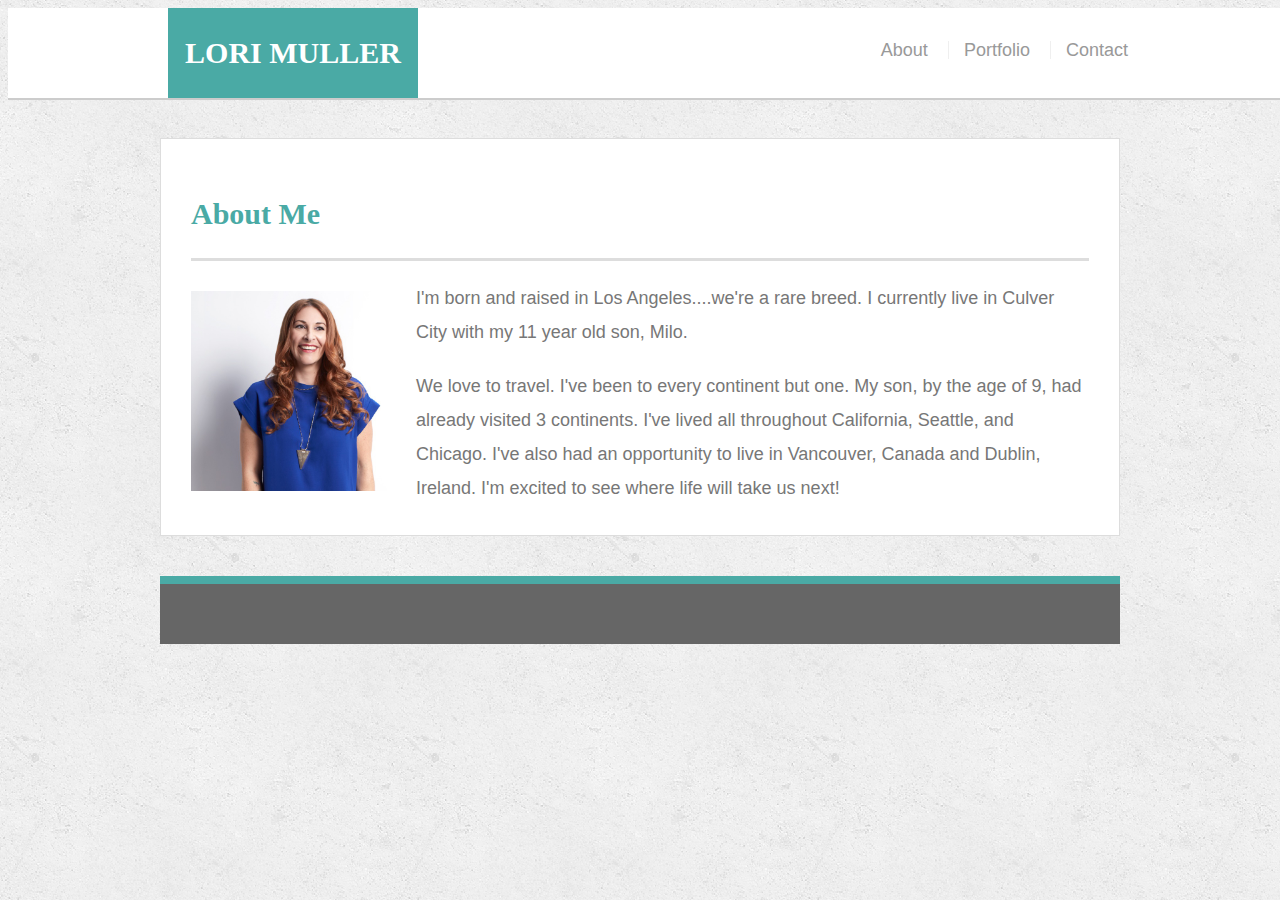
<file: index.html>
<!doctype html>
<html lang="en-us">

<head>
  <meta charset="UTF-8">
  <meta name="viewport" content="width=device-width, initial-scale=1">

  <title>About | Lori M.</title>
  <link rel="stylesheet" type="text/css" href="style.css">
</head>

<body>

  <header id="masthead">
    <div class="container">
      <a href="index.html" id="logo">LORI MULLER</a>
      <nav>
        <a href="index.html">About</a>
        <a href="portfolio.html">Portfolio</a>
        <a href="contact.html">Contact</a>
      </nav>
    </div>
  </header>

  <div id="main-container" class="container">
      <div class=col->
    <section class="main-section">
      <h1>About Me</h1>

    <img src="images/Version 2.jpg" class="auth-image" alt="Your Name">
    <p>I'm born and raised in Los Angeles....we're a rare breed. I currently live in Culver City with my 11 year old son, Milo.
    </p>

    <p>
      We love to travel. I've been to every continent but one. My son, by the age of 9, had already visited 3 continents.
      I've lived all throughout California, Seattle, and Chicago. I've also had an opportunity to live in Vancouver, Canada and Dublin, Ireland.
      I'm excited to see where life will take us next!
    </p>

    </section>

  </div>

  <footer>
    <div class="container">
    </div>
  </footer>
</body>

</html>
</file>
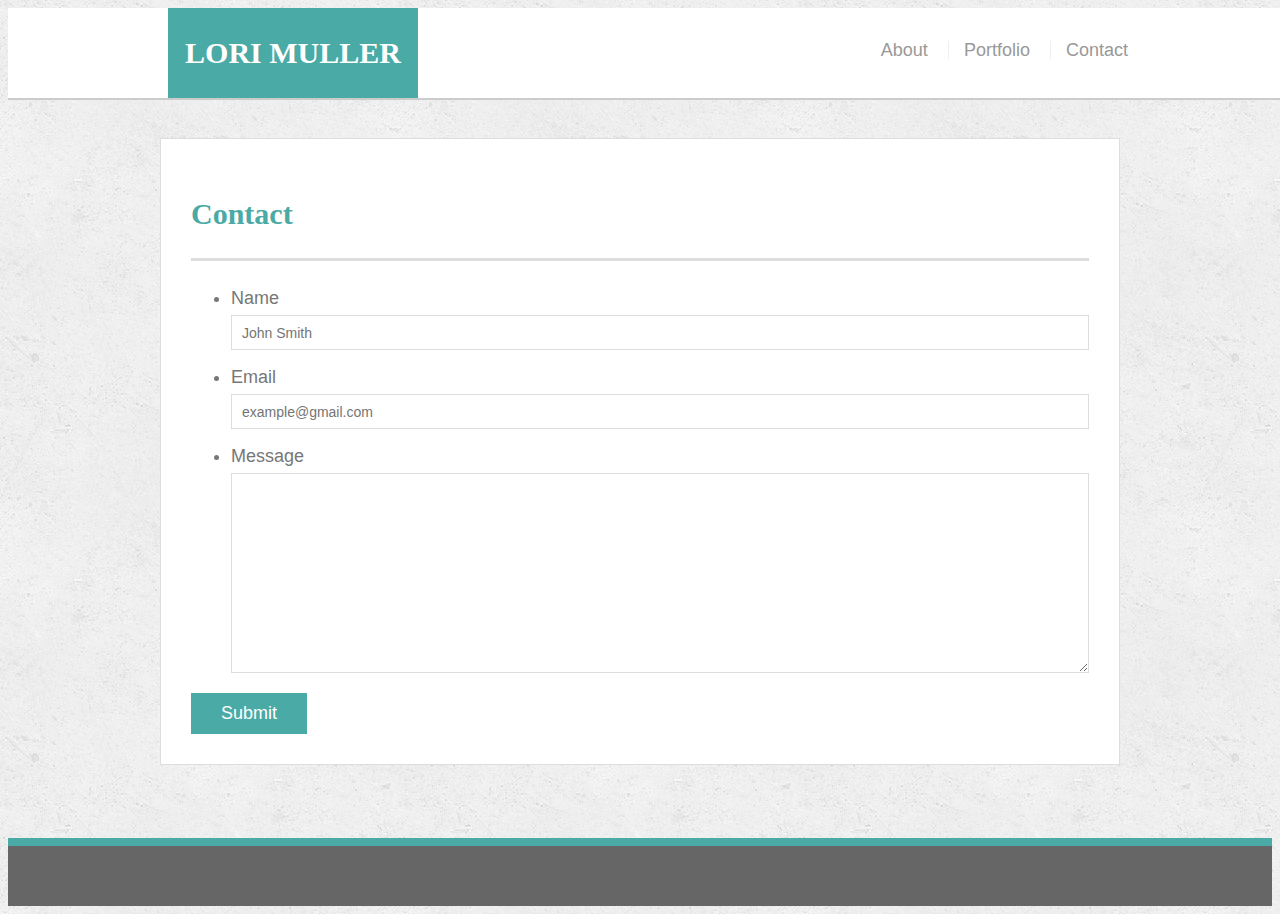
<file: contact.html>
<!doctype html>
<html lang="en-us">

<head>
  <meta charset="UTF-8">
  <meta name="viewport" content="width=device-width, initial-scale=1">

  <title>Contact | Your Name</title>
  <link rel="stylesheet" type="text/css" href="style.css">
</head>

<body>

  <header id="masthead">
    <div class="container">
      <a href="index.html" id="logo">LORI MULLER</a>
      <nav>
        <a href="index.html">About</a>
        <a href="portfolio.html">Portfolio</a>
        <a href="contact.html">Contact</a>
      </nav>
    </div>
  </header>

  <div id="main-container" class="container">
    <section class="main-section">
      <h1>Contact</h1>

      <form id="contact-form">
        <ul>
          <li>
            <label for="name">Name</label>
            <input type="text" id="name" name="name" placeholder="John Smith" required="required">
          </li>
          <li>
            <label for="email">Email</label>
            <input type="email" id="email" name="email" placeholder="example@gmail.com" required="required">
          </li>
          <li>
            <label for="message">Message</label>
            <textarea id="message" name="message" required="required"></textarea>
          </li>
        </ul>
        <input type="submit">
      </form>

    </section>

  </div>

  <footer>
    <div class="container">
   
    </div>
  </footer>
</body>

</html>
</file>
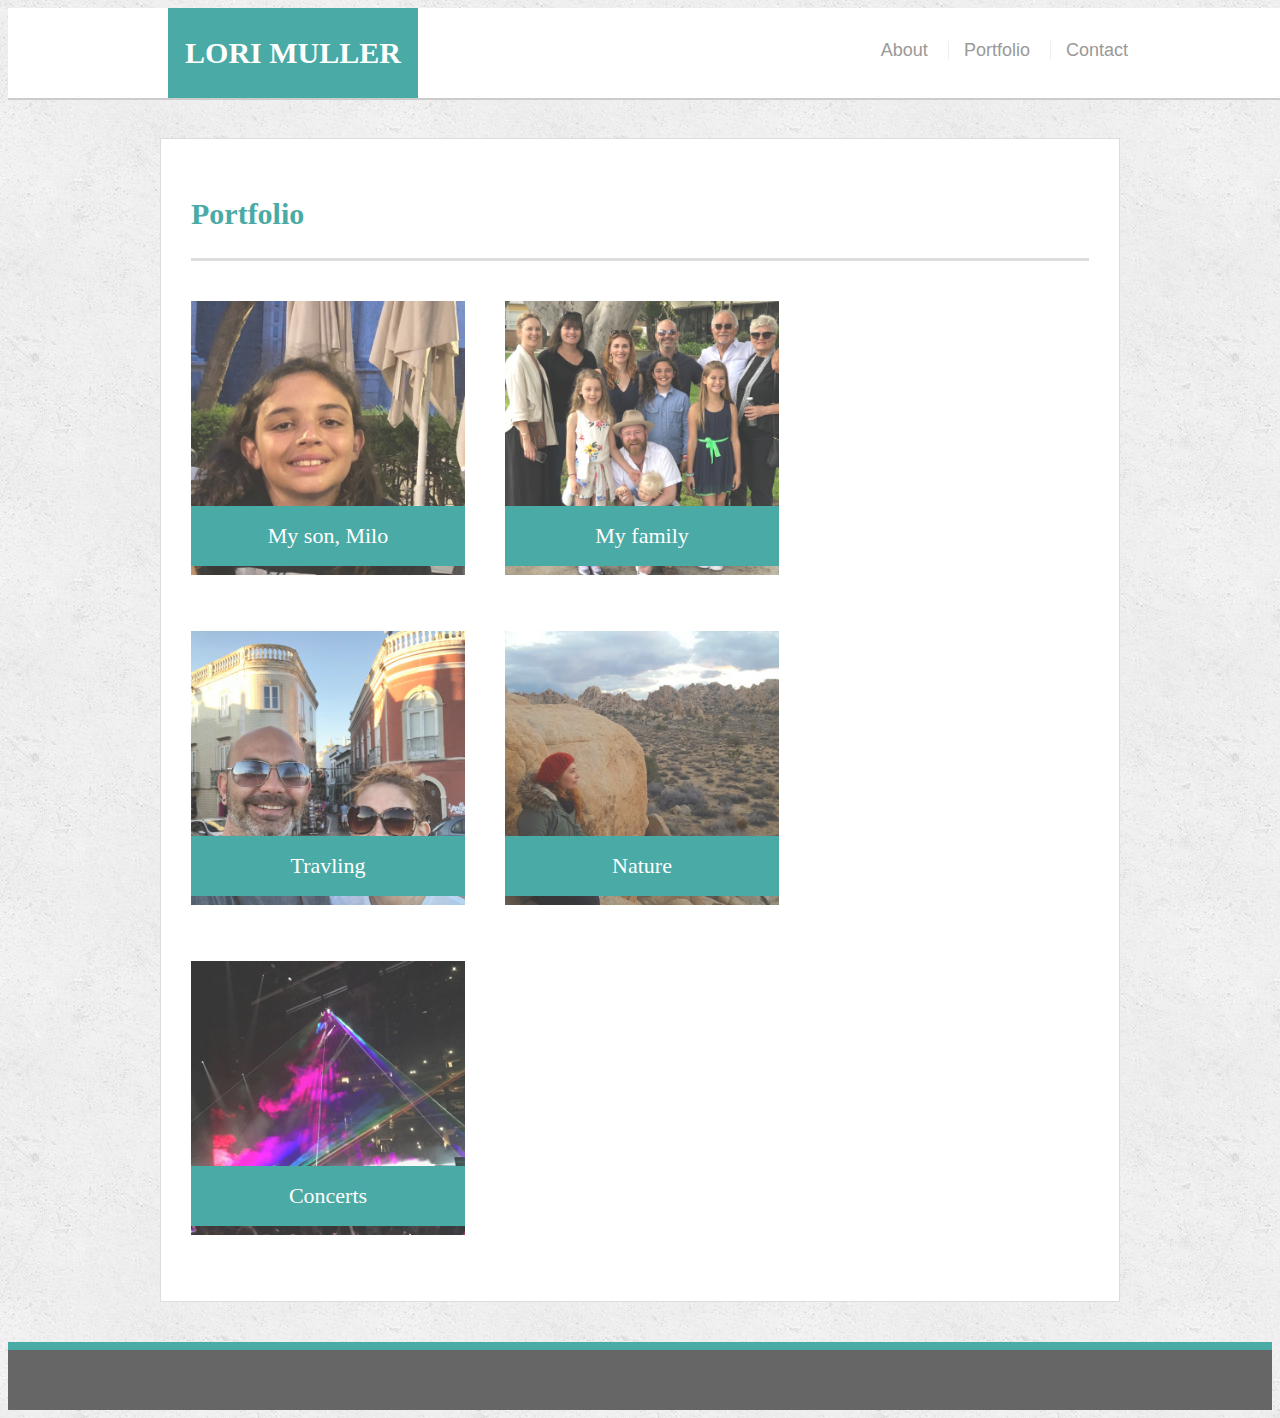
<file: portfolio.html>
<!doctype html>
<html lang="en-us">

<head>
  <meta charset="UTF-8">
  <meta name="viewport" content="width=device-width, initial-scale=1">

  <title>Portfolio | Your Name</title>
  <link rel="stylesheet" type="text/css" href="style.css">
</head>

<body>

  <header id="masthead">
    <div class="container">
      <a href="index.html" id="logo">LORI MULLER</a>
      <nav>
        <a href="index.html">About</a>
        <a href="portfolio.html">Portfolio</a>
        <a href="contact.html">Contact</a>
      </nav>
    </div>
  </header>

  <div id="main-container" class="container">
    <section class="main-section">
      <h1>Portfolio</h1>

      <div class="work">
        <img src="images/IMG_0334.jpg" alt="Milo">

        <h3>My son, Milo</h3>
      </div>
      <div class="work">
        <img src="images/IMG_0038.jpg" alt="Family">

        <h3>My family</h3>
      </div>
      <div class="work">
        <img src="images/IMG_0386.jpg" alt="Travel">

        <h3>Travling</h3>
      </div>
      <div class="work">
        <img src="images/IMG_7723.jpg" alt="Nature">

        <h3>Nature</h3>
      </div>
      <div class="work">
        <img src="images/IMG_8629.jpg" alt="Music">

        <h3>Concerts</h3>
      </div>

    </section>

  </div>

  <footer>
    <div class="container">
    </div>
  </footer>
</body>

</html>
</file>
<file: style.css>
body {
    font-family: Arial, "Helvetica Neue", Helvetica, sans-serif;
    font-size: 18px;
    line-height: 34px;
    color: #777777;
    background: url("../images/concrete_seamless.png");
  }
  
  * {
    box-sizing: border-box;
  }
  
  /* general */
  
  .container {
    width: 100%;
    max-width: 960px;
    margin: 0 auto;
    clear: both;
  }
  
  h1,
  h2,
  h3,
  p {
    margin-bottom: 20px;
  }
  
  p:last-child {
    margin-bottom: 0;
  }
  
  h1,
  h2,
  h3 {
    font-family: Georgia, Times, "Times New Roman", serif;
    font-weight: 700;
    color: #4aaaa5;
  }
  
  h1 {
    padding-bottom: 20px;
    font-size: 30px;
    line-height: 49px;
    border-bottom: 3px solid #dddddd;
  }
  
  h2,
  h3 {
    font-size: 22px;
  }
  
  /* header */
  
  #masthead {
    position: fixed;
    z-index: 99;
    width: 100%;
    margin: 0 0 30px;
    overflow: auto;
    color: #ffffff;
    background: #ffffff;
    border-bottom: 2px solid #cccccc;
  }
  
  #logo {
    float: left;
    width: 250px;
    height: 90px;
    font-family: Georgia, Times, "Times New Roman", serif;
    font-size: 30px;
    font-weight: 700;
    line-height: 90px;
    color: #ffffff;
    text-align: center;
    text-decoration: none;
    background: #4aaaa5;
    -webkit-animation-name: example; /* Safari 4.0 - 8.0 */
    -webkit-animation-duration: 4s; /* Safari 4.0 - 8.0 */
    animation-name: example;
    animation-duration: 4s;
  }
  
  nav {
    float: right;
    margin-top: 25px;
  }
  
  nav a {
    display: inline-block;
    padding-left: 15px;
    margin-left: 15px;
    line-height: 18px;
    color: #999;
    text-decoration: none;
    border-left: 1px solid #efefef;
  }
  
  nav a:first-child {
    border-left: 0 none;
  }
  
  /* footer */
  
  footer {
    padding: 30px 0;
    clear: both;
    font-size: 12px;
    color: #ffffff;
    color: #cccccc;
    text-align: center;
    background: #666666;
    border-top: 8px solid #4aaaa5;
    height: 50px;
  }
  
  h3, h2 {
    padding-bottom: 20px;
    margin-bottom: 15px;
    line-height: 22px;
    border-bottom: 2px solid #eeeeee;
  }
  
  /* main */
  
  #main-container {
    padding-top: 130px;
    min-height: calc(100vh - 70px);
  }
  
  .main-section {
    float: left;
    width: 100%;
    max-width: 960px;
    padding: 30px;
    margin: 0 0 40px;
    background: #ffffff;
    border: 1px solid #dddddd;
  }
  
  /* portfolio page */
  
  .work {
    position: relative;
    float: left;
    width: 274px;
    margin: 20px 0 25px;
    overflow: auto;
  }
  
  .work:nth-child(even) {
    margin-right: 40px;
  }
  
  .work img {
    width: 100%;
    border: 0 none;
    opacity: 0.8;
  }
  
  .work h3 {
    position: absolute;
    bottom: 20px;
    width: 100%;
    padding: 15px;
    margin-bottom: 0;
    font-weight: 300;
    line-height: 30px;
    color: #ffffff;
    text-align: center;
    background: #4aaaa5;
    border-bottom: 0;
  }
  
  .auth-image {
    float: left;
    width: 200px;
    height: auto;
    margin-top: 10px;
    margin-right: 25px;
  }
  
  /* contact page */
  
  #contact-form ul {
    margin-bottom: 20px;
  }
  
  #contact-form li {
    margin-bottom: 10px;
  }
  
  label,
  input[type=text],
  input[type=email],
  textarea {
    display: block;
    width: 100%;
  }
  
  input[type=text],
  input[type=email],
  textarea {
    height: 35px;
    padding: 0 10px;
    font-size: 14px;
    border: 1px solid #dddddd;
  }
  
  textarea {
    height: 200px;
  }
  
  input[type=submit] {
    padding: 10px 30px;
    font-size: 18px;
    color: #ffffff;
    cursor: pointer;
    background: #4aaaa5;
    border: 0 none;
    -webkit-animation-name: example; /* Safari 4.0 - 8.0 */
    -webkit-animation-duration: 4s; /* Safari 4.0 - 8.0 */
    animation-name: example;
    animation-duration: 4s;
  }

/* Media Queries */

@media screen and (max-width: 640px) {
    .container {
      width: 100%; 
      padding: 40px;
    }
  }

  @media screen and (max-width: 640px) {
   #main-container {
      width: 100%; 
      padding-top: 40px;
    }
  }

@media screen and (max-width: 980px) {
    #masthead {
      width: 100%; 
      padding-right: 40px;
    }
  }

  @media screen and (max-width: 768x) {
    #masthead {
      width: 100%; 
      padding-right: 40px;
    }
  }

  @media screen and (max-width: 640px) {
    #masthead {
      width: 100%;
      padding-right: 40px;
      position: static;
      margin: 10px;
    }
  } 

  @media screen and (max-width: 768px) {
    #logo {
       width: 100%;
       float: left;
       width: 145px;
       height: 65px;
       font-family: Georgia, Times, "Times New Roman", serif;
       font-size: 20px;
       font-weight: 450;
       line-height: 55px;
     }
   } 

  @media screen and (max-width: 640px) {
   #logo {
      width: 100%;
      float: left;
      width: 125px;
      height: 45px;
      font-family: Georgia, Times, "Times New Roman", serif;
      font-size: 15px;
      font-weight: 350;
      line-height: 45px;
    }
  } 

  @media screen and (max-width: 640px) {
  .auth-image {
    float: left;
    width: 150px;
    height: auto;
    margin-top: 10px;
    margin-right: 25px;
    }
  }

  @media screen and (max-width: 640px) {
    h1 {
        font-size: 25px;
        line-height: 26px;
      }
    }

    @media screen and (max-width: 640px) {
        nav {
            font-size: 15px;
            line-height: 26px;
            text-align: left;
          }
        }
 
    @media screen and (max-width: 640px){
        footer {
            padding: 20px 0;
            font-size: 12px;
            height: 40px;
          }
        }
          
       /* Safari 4.0 - 8.0 */
      @-webkit-keyframes example {
        from {background-color: #95A9DF}
        to {background-color: #704C90;}
      }
          
          /* Standard syntax */
     @keyframes example {
        from {background-color: #95A9DF;}
        to {background-color:#704C90;}
     }
</file>
